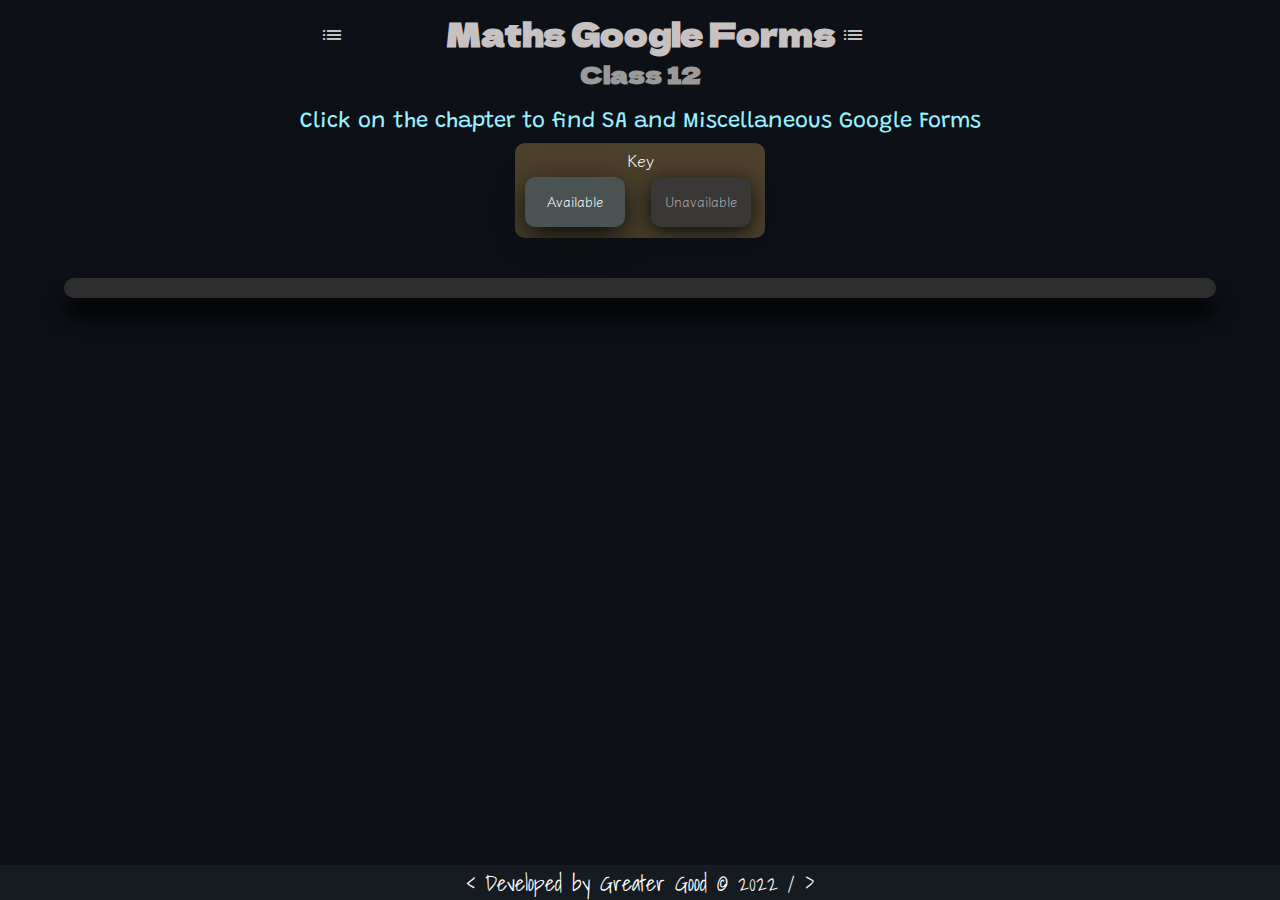
<file: index.html>
<!DOCTYPE >
<html>
  <head>
    <title>Maths Forms</title>
    <link rel="stylesheet" type="text/css" href="css/index.css" />
    <link rel="shortcut icon" type="image/jpg" href="assets/img/logo.png" />
    <meta name="viewport" content="width=device-width, initial-scale=1.0" />

    <link
      href="https://fonts.googleapis.com/icon?family=Material+Icons"
      rel="stylesheet"
    />
    <style>
      body {
        animation: transitionIn 0.75s;
      }
      @keyframes transitionIn {
        from {
          opacity: 0;
          transform: rotateX(-10deg);
        }
        to {
          opacity: 1;
          transform: rotateX(0deg);
        }
      }
    </style>
  </head>
  <body class="body">
    <h1>
      <span class="material-icons"> list_alt </span> Maths Google Forms
      <span class="material-icons"> list_alt </span>
    </h1>
    <h2>Class 12</h2>
    <div>
      <p class="p1">
        Click on the chapter to find SA and Miscellaneous Google Forms
      </p>
      <div id="sampleholder">
        <p>Key</p>
        <button
          class="gridbtn btnsample"
          ondblclick="window.location.href='//www.youtube.com/watch?v=dQw4w9WgXcQ'"
        >
          Available
        </button>
        <button class="gridbtn btnsample" disabled="true">Unavailable</button>
      </div>
    </div>
    <!-- <div>
      <table class="nav" align="center">
        <tr>
          <td class="tbl">
            <div class="section-top">
              <a
                href="site/1.html"
                class="link"
                style="text-decoration: none; color: rgb(0, 255, 34)"
                >Sets</a
              >
            </div>
          </td>
          <td class="tbl">
            <div class="section-top">
              <a
                href="site/2.html"
                class="link"
                style="text-decoration: none; color: rgb(0, 255, 34)"
                >Relations and Functions</a
              >
            </div>
          </td>
          <td class="tbl">
            <div class="section-top">
              <a
                href="site/3.html"
                class="link"
                style="text-decoration: none; color: rgb(0, 255, 34)"
                >Trigonometric Functions</a
              >
            </div>
          </td>

          <td class="tbl" id="blocked">
            <div class="section-top">
              <a
                href="#"
                class="link"
                style="text-decoration: none; color: white; cursor: no-drop"
                >Principle of Mathematical Induction</a
              >
            </div>
          </td>
        </tr>
        <tr>
          <td class="tbl" id="blocked">
            <div class="section-top">
              <a
                href="#"
                class="link"
                style="text-decoration: none; color: white; cursor: no-drop"
                >Complex Numbers and Quadratic Equations</a
              >
            </div>
          </td>
          <td class="tbl">
            <div class="section-top">
              <a
                href="site/6.html"
                class="link"
                style="text-decoration: none; color: rgb(0, 255, 34)"
                >Linear Inequalities</a
              >
            </div>
          </td>
          <td class="tbl">
            <div class="section-top">
              <a
                href="site/7.html"
                class="link"
                style="text-decoration: none; color: rgb(0, 255, 34)"
                >Permutations and Combinations</a
              >
            </div>
          </td>
          <td class="tbl" id="blocked">
            <div class="section-top">
              <a
                href="#"
                class="link"
                style="text-decoration: none; color: white; cursor: no-drop"
                >Binomial Theoram</a
              >
            </div>
          </td>
        </tr>
        <tr>
          <td class="tbl">
            <div class="section-top">
              <a
                href="site/9.html"
                class="link"
                style="text-decoration: none; color: rgb(0, 255, 34)"
                >Sequence and Series</a
              >
            </div>
          </td>
          <td class="tbl">
            <div class="section-top">
              <a
                href="site/10.html"
                class="link"
                style="text-decoration: none; color: rgb(0, 255, 34)"
                >Straight Lines</a
              >
            </div>
          </td>
          <td class="tbl">
            <div class="section-top">
              <a
                href="site/11.html"
                class="link"
                style="text-decoration: none; color: rgb(0, 255, 34)"
                >Conic Sections</a
              >
            </div>
          </td>
          <td class="tbl">
            <div class="section-top">
              <a
                href="site/12.html"
                class="link"
                style="text-decoration: none; color: rgb(0, 255, 34)"
                >Introduction to Three Dimensonal Geometry</a
              >
            </div>
          </td>
        </tr>
        <tr>
          <td class="tbl" id="blocked">
            <div class="section-top">
              <a
                href="#"
                class="link"
                style="text-decoration: none; color: white; cursor: no-drop"
                >Limits and<br />Derivatives</a
              >
            </div>
          </td>
          <td class="tbl" id="blocked">
            <div class="section-top">
              <a
                href="#"
                class="link"
                style="text-decoration: none; color: white; cursor: no-drop"
                >Mathematical<br />Reasoning</a
              >
            </div>
          </td>
          <td class="tbl" id="blocked">
            <div class="section-top">
              <a
                href="#"
                class="link"
                style="text-decoration: none; color: white; cursor: no-drop"
                >Statistics</a
              >
            </div>
          </td>
          <td class="tbl">
            <div class="section-top">
              <a
                href="site/16.html"
                class="link"
                style="text-decoration: none; color: rgb(0, 255, 34)"
                >Probability</a
              >
            </div>
          </td>
        </tr>
      </table>
      <div style="margin: 5px 0px 0px 0px; text-align: center; font-size: 20px">
        &#129047; Click Me :) &#129047;
        <div>
          <a
            href="https://www.youtube.com/watch?v=dQw4w9WgXcQ"
            target="_blank"
            rel="noopener noreferrer"
            ><img src="assets/img/logo2.png"
          /></a>
        </div>
        &#129041; Click Me :) &#129041;
      </div>
    </div> -->
    <div class="grade" id="maingrid"></div>

    <div class="footer">&lt; Developed by Greater Good © 2022 / &gt;</div>
    <script src="./js/main.js"></script>
  </body>
</html>
</file>
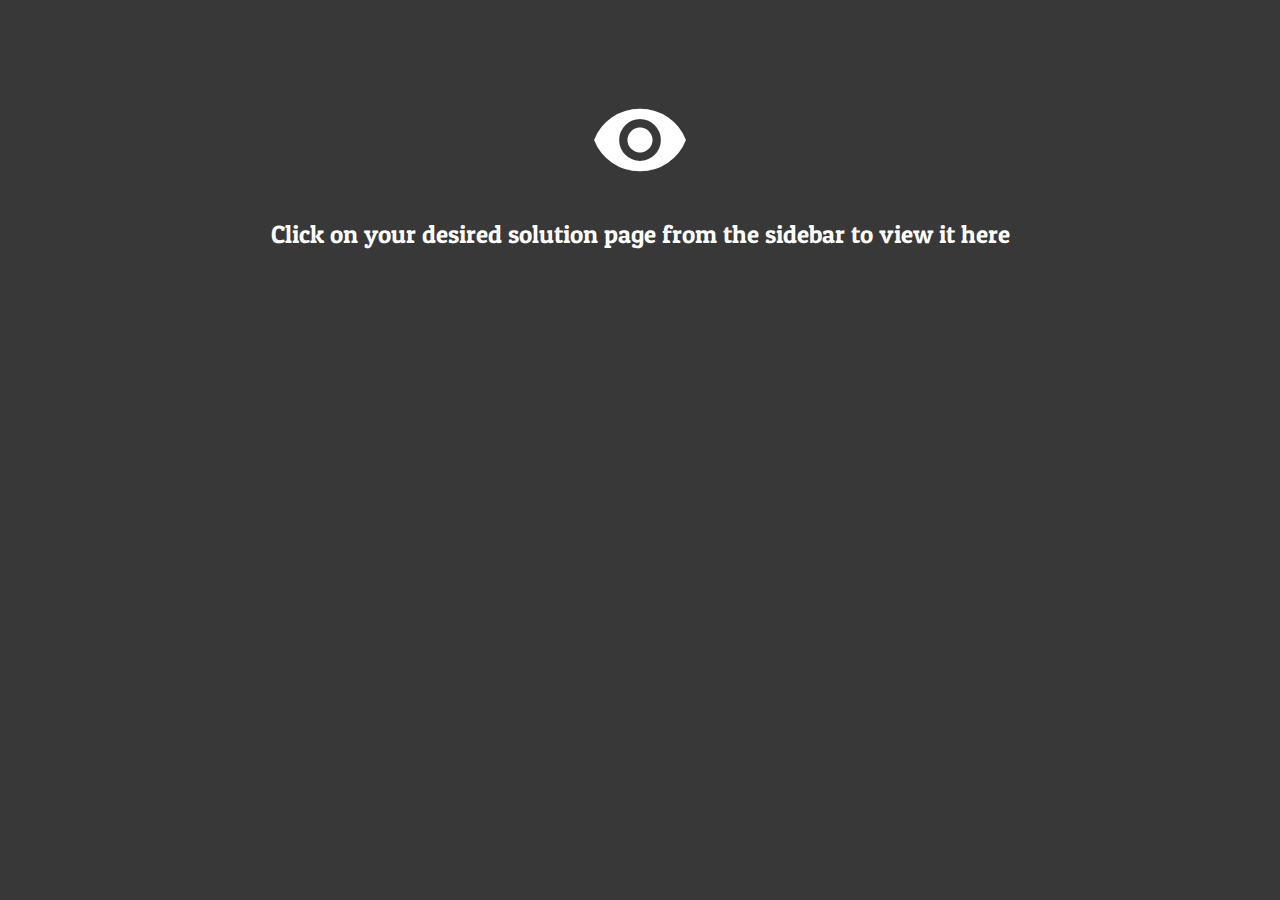
<file: pages/emptypdf.html>
<!DOCTYPE html>
<html lang="en">
  <head>
    <meta charset="UTF-8" />
    <meta http-equiv="X-UA-Compatible" content="IE=edge" />
    <meta name="viewport" content="width=device-width, initial-scale=1.0" />
    <link
      href="https://fonts.googleapis.com/icon?family=Material+Icons"
      rel="stylesheet"
    />
    <title>Empty PDF</title>
    <style>
      @import url("https://fonts.googleapis.com/css2?family=Patua+One&display=swap");
      body {
        background-color: rgb(56, 56, 56);
        color: white;
        margin-top: 10vh;
      }
      #bigicon {
        font-size: 100px;
        text-align: center;
        margin: auto;
        width: 100%;
      }
      p {
        text-align: center;
        font-size: 25px;
        font-family: "Patua One";
      }
      #verticalcenter {
        position: relative;
        top: 50%;
        animation-name: idle;
        animation-duration: 3s;
        animation-fill-mode: both;
        animation-direction: alternate;
        animation-iteration-count: infinite;
        animation-delay: 3s;
      }
      @keyframes idle {
        0% {
          transform: translateY(0);
        }
        100% {
          transform: translateY(10px);
        }
      }
    </style>
  </head>
  <body>
    <div id="verticalcenter">
      <span class="material-icons" id="bigicon">visibility</span>
      <p>
        Click on your desired solution page from the sidebar to view it here
      </p>
    </div>
  </body>
</html>
</file>
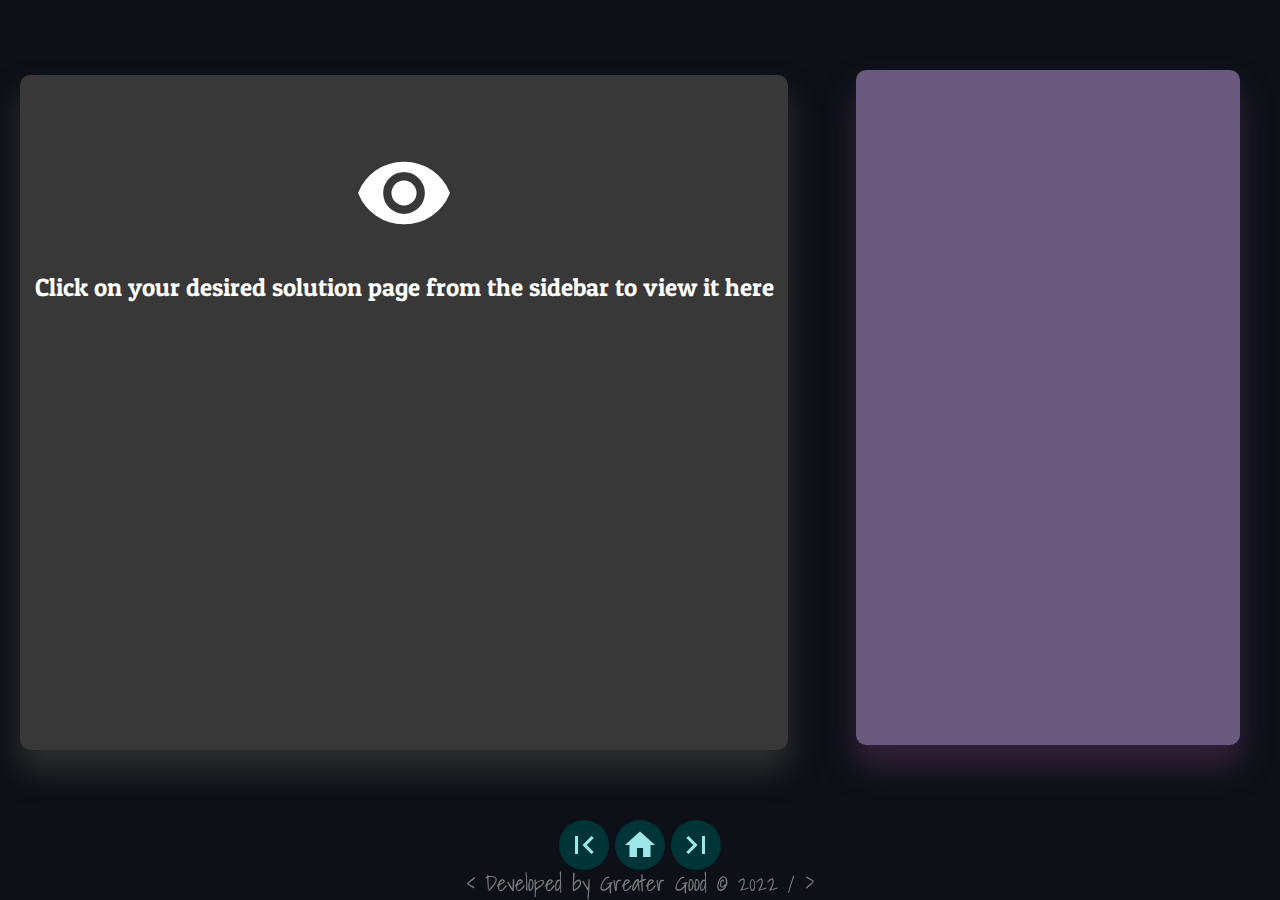
<file: pages/view.html>
<!DOCTYPE >
<html>
  <head>
    <title>View - Maths Forms</title>
    <link rel="stylesheet" type="text/css" href="../css/view.css" />
    <link rel="shortcut icon" type="image/jpg" href="assets/img/logo.png" />
    <link
      href="https://fonts.googleapis.com/icon?family=Material+Icons"
      rel="stylesheet"
    />
    <meta name="viewport" content="width=device-width, initial-scale=1.0" />
    <style></style>
  </head>
  <body class="body">
    <h1 id="htitle"></h1>
    <iframe src="./emptypdf.html" frameborder="0" id="pdfviewer"></iframe>
    <div id="sidebar"></div>
    <div id="pagination">
      <div id="pagbtngrp">
        <button id="prevbtn">
          <span class="material-icons md-36"> first_page </span>
        </button>
        <button onclick="window.location.href = '../index.html'">
          <span class="material-icons md-36"> home </span>
        </button>
        <button id="nextbtn">
          <span class="material-icons md-36"> last_page </span>
        </button>
      </div>
    </div>
    <button id="sidebartoggler">
      <span class="material-icons md-36"> menu </span>
    </button>
    <code id="prevchap"></code>
    <code id="nextchap"></code>
    <div class="footer">&lt; Developed by Greater Good © 2022 / &gt;</div>
    <script src="../js/view.js"></script>
  </body>
</html>
</file>
<file: css/index.css>
@import url("https://fonts.googleapis.com/css2?family=Klee+One&display=swap");
@import url("https://fonts.googleapis.com/css2?family=Shadows+Into+Light&display=swap");
@import url('https://fonts.googleapis.com/css2?family=Dela+Gothic+One&display=swap');
@import url('https://fonts.googleapis.com/css2?family=Grandstander&display=swap');
body {
  font-family: "Klee One", cursive;
  background-color: #0d1117;
  color: white;
  margin: 0px;
  -webkit-touch-callout: none;
  -webkit-user-select: none;
  -khtml-user-select: none;
  -moz-user-select: none;
  -ms-user-select: none;
  user-select: none;
}
span .material-icons {
  font-size: 200px;
}
div.header {
  font-size: 55px;
  background-color: #161b22;
  width: 100%;
  margin: 0px auto;
  padding: 0px;
}
h1 {
  margin-top: 10px;
  text-align: center;
  color: rgb(200, 193, 193);
  font-family: "Dela Gothic One";
  margin-bottom: 0px
}
h2 {
  text-align: center;
  color: rgb(154, 154, 154);
  font-family: "Dela Gothic One";
  margin-top: 0px
}
p.p1 {
  text-align: center;
  color: rgb(153, 240, 255);
  font-size: 22px;
  font-family: "Grandstander";
  margin: 10px 0px 0px 0px;
}
table.nav {
  text-align: center;
  border-spacing: 10px;
  font-size: 22px;
  margin-top: 5px;
  margin-bottom: 5px;
}
td.tbl {
  background-color: rgb(0, 47, 59);
  border-radius: 10px;
  /* width:260px; */
  border: 2px solid transparent;
  padding: 5px;
  transition: 0.3s;
}
#blocked:hover {
  cursor: no-drop;
  background-color: darkred;
}
td:hover {
  background-color: #11485e;
  border: 2px solid rgb(62, 145, 145);
  box-shadow: 0px 5px 25px rgb(42, 85, 87);
  transition: 0.2s;
}
div.footer {
  font-family: "Shadows Into Light", cursive;
  background-color: #161b22;
  text-align: center;
  font-size: 22px;
  overflow: hidden;
  position: fixed;
  bottom: 0;
  width: 100%;
}
a img {
  transition: 0.4s;
}
a img:hover {
  filter: brightness(150%);
  transition: 0.2s;
}
.link {
  width: 100%;
  height: 100%;
}
div.section-top {
  width: 260px;
}
.grade {
  height: fit-content;
  background-color: rgb(46, 46, 46);
  box-shadow: 0 20px 20px black;
  margin: 40px 5vw;
  border-radius: 10px;
  padding: 10px 0;
  /* padding: 10px; */
}
.grade h2 {
  text-align: center;
  padding: 20px;
}
.gridbtn {
  height: 80px;
  width: calc(20vw);
  margin: 5px 1vw;
  padding: 0px;
  /* display: block; */
  overflow: hidden;
  text-align: center;
  cursor: pointer;
  display: inline-table;

  border-radius: 10px;
  outline: none;
  color: rgb(255, 255, 255);
  background-color: rgb(75, 82, 82);
  box-shadow: 0 10px 30px rgb(12, 12, 12);
  font-family: "Klee One";
  transition: 0.5s;
  border: 2px solid rgba(0, 255, 255, 0);
  border: none
}
.gridbtn:hover {
  border: 2px solid rgb(0, 255, 255);
  box-shadow: 0 10px 30px rgb(63, 249, 255);
  background-color: rgb(31, 123, 135);
  color: rgb(159, 253, 255);
  transition: 0.2s;
  text-shadow: 0 10px 5px rgba(44, 44, 44, 0.533);
}
.gridbtn:disabled {
  background-color: rgb(58, 55, 55);
  border: 2px solid rgba(255, 0, 0, 0);
  box-shadow: 0 5px 20px rgb(12, 12, 12);
  color: rgb(174, 174, 174);
  transition: 0.5s;
  cursor: not-allowed;
}
.gridbtn:disabled:hover {
  background-color: rgb(87, 34, 34);
  border: 2px solid red;
  color: rgb(222, 110, 110);
  box-shadow: 0 10px 30px rgb(255, 63, 63);
  transition: 0.2s;
}
.gridbtn p {
  display: inline-flex;
  font-size: 1.25em;
  position: relative;
  margin: 0 auto;
  /* padding: 10px; */
  /* max-width: 19vw; */
  /* margin-left: 50%; */
  vertical-align: middle;
  text-align: center;
  /* top: 50%;
  transform: translateY(-10%);
  align-self: center; */
}
#sampleholder {
  width: 250px;
  height: 95px;
  background-color: rgb(76, 65, 43);
  border-radius: 10px;
  margin: 10px auto;
}
#sampleholder p{
text-align: center;
margin: 0;
padding-top: 5px;
}
.btnsample {
  height: 50px;
  width: 100px;
  margin: 10px;
  margin-top: 5px;
}

@media (max-width: 900px) {
  .gridbtn {
    width: calc(50% - 20px);
  }
  #sampleholder {
    width: 90vw;
  }
  .btnsample {
    width: calc(50% - 30px);
  }
  p.p1 {
    margin: 30px 10px;
    font-size: 0.8em;
  }
  h1 {
    font-size: 27.5px;
  }
  div.footer {
    font-size: 16px;
  }
}
@media (max-width: 400px){
  .gridbtn {
    width: calc(100% - 10px);
  }
  .btnsample {
    width: calc(50% - 30px);
  }
  
}
</file>
<file: css/view.css>
@import url("https://fonts.googleapis.com/css2?family=Klee+One&display=swap");
@import url("https://fonts.googleapis.com/css2?family=Shadows+Into+Light&display=swap");
@import url('https://fonts.googleapis.com/css2?family=Dela+Gothic+One&display=swap');
@import url('https://fonts.googleapis.com/css2?family=Grandstander&display=swap');
@import url('https://fonts.googleapis.com/css2?family=Courier+Prime&display=swap');
body {
  font-family: "Klee One", cursive;
  background-color: #0d1117;
  color: white;
  margin: 0px;
  -webkit-touch-callout: none;
  -webkit-user-select: none;
  -khtml-user-select: none;
  -moz-user-select: none;
  -ms-user-select: none;
  user-select: none;
}
div.header {
  font-size: 35px;
  background-color: #161b22;
  width: 100%;
  margin: 0px auto;
  padding: 0px;
}
.material-icons.md-18 { font-size: 18px; }
.material-icons.md-24 { font-size: 24px; }
.material-icons.md-36 { font-size: 36px; }
.material-icons.md-48 { font-size: 40px; }
h1 {
  text-align: center;
  font-family: "Dela Gothic One";
  position: fixed;
  margin-top: 7.5px;
  font-size: 30px;
  /* left: 50%; */
  /* transform: translateX(-25%); */
  width: 100%
}
p.p1 {
  text-align: center;
  color: rgb(82, 215, 238);
  font-size: 30;
  margin: 10px 0px 0px 0px;
}
table.nav {
  text-align: center;
  border-spacing: 10px;
  font-size: 22px;
  margin-top: 5px;
  margin-bottom: 5px;
}
td.tbl {
  background-color: rgb(0, 47, 59);
  border-radius: 10px;
  /* width:260px; */
  border: 2px solid transparent;
  padding: 5px;
  transition: 0.3s;
}
#blocked:hover {
  cursor: no-drop;
  background-color: darkred;
}
td:hover {
  background-color: #11485e;
  border: 2px solid rgb(62, 145, 145);
  box-shadow: 0px 5px 25px rgb(42, 85, 87);
  transition: 0.2s;
}
div.footer {
  font-family: "Shadows Into Light", cursive;
  text-align: center;
  font-size: 22px;
  overflow: hidden;
  position: fixed;
  color: rgba(255, 255, 255, 0.458);
  bottom: 0;
  width: 100%;
}
a img {
  transition: 0.4s;
}
a img:hover {
  filter: brightness(150%);
  transition: 0.2s;
}
.link {
  width: 100%;
  height: 100%;
}
div.section-top {
  width: 260px;
}
.grade {
  height: 400px;
  background-color: rgb(100, 100, 100);
  margin: 75px 5vw;
  margin-top: 2000px;
  border-radius: 10px;
  /* padding: 10px; */
}
.grade h2 {
  text-align: center;
  padding: 20px;
}
.gridbtn {
  height: 100px;
  width: calc(20vw);
  margin: 5px 2.5vw;
  display: block;
  overflow: hidden;
}
.gridbtn p {
  line-height: 0;
}

iframe {
  height: 75vh;
  width: 60vw;
  margin: 20px;
  margin-top: 75px;
  border-radius: 10px;
  box-shadow: 0 20px 30px rgb(46, 46, 46);
  transition: 1s;
}
#sidebar {
  background-color: rgb(105, 89, 125);
  box-shadow: 0 20px 30px rgb(53, 34, 59);
  position: fixed;
  right: 40px;
  top: 70px;
  height: 75vh;
  width: 30vw;
  border-radius: 10px;
  overflow-y: auto;
  z-index: 50;
}
.container {
  background-color: rgb(46, 39, 61);
  height: fit-content;
  margin: 20px;
  padding: 10px;
  width: calc(100% -40px);
  box-shadow: 0 10px 15px rgba(53, 34, 59, 0.586);
  border-radius: 10px;
}
.container h3 {
  text-align: center;
  padding-bottom: 5px;
  background-color: rgb(246, 244, 249);
  border-radius: 10px;
  color: rgb(82, 82, 82);
  box-shadow: 0 10px 30px rgba(34, 8, 64, 0.44);
}
.container button {
  border: none;
  color: rgb(209, 200, 218);
  background-color:rgb(71, 66, 76);
  box-shadow: 0 20px 20px rgba(28, 27, 29, 0.479);
  margin: 5px;
  padding: 2.5px;
  font-size: 20px;
  height: 50px;
  cursor: pointer;
  border-radius: 5px;
  font-family: "Klee One";
  transition: 0.8s
}
.container button:hover {
  transition: 0.2s;
  background-color: rgb(216, 191, 237);
  box-shadow: 0 0 50px rgb(128, 0, 255);
  color: rgb(182, 17, 243);
  text-shadow: 0 5px 5px rgb(128, 0, 255);
}
.container button:active {
  transition: 0.2s;
  background-color: rgb(182, 17, 243);
  box-shadow: 0 0 50px rgb(255, 0, 221);
  color: rgb(255, 255, 255);
  text-shadow: 0 5px 5px rgb(128, 0, 255);
}
#SAcontainer button {
  width: 75px;
}
#MISCcontainer button {
  width: fit-content;
  padding: 0 15px;
}
#pagination {
  position: fixed;
  left: 50%;
  bottom: 30px;
  width: fit-content;
  left: 50%;
  transform: translateX(-50%)
}

#pagination button {
  border: none;
  outline: none;
  height: 50px;
  width: 50px;
  border-radius: 100px;
  cursor: pointer;
  z-index: 100;

  background-color: rgb(0, 53, 55);
  color: rgb(158, 230, 232);
  transition: 0.5s;
}
#pagination button:hover {
  background-color: rgb(148, 251, 255);
  color: rgb(14, 75, 77);
  transition: 0.2s;
  box-shadow: 0 0 20px cyan;
}
#pagination button:disabled {
  background-color: rgb(55, 55, 55);
  color: rgb(141, 141, 141);
  cursor: not-allowed;
}
#pagination button:disabled:hover {
  background-color: rgb(255, 55, 55);
  box-shadow: 0 0 20px red;
  color: rgb(82, 0, 0);
}
#prevchap, #nextchap {
  width: calc(50% - 100px);
  position: fixed;
  padding: 10px;
  text-shadow: 10px 10px 20px cyan, 10px -10px 20px cyan, -10px -10px 20px cyan, -10px 10px 20px cyan;
  color: white;
  bottom: 35px;
  font-family: "Courier Prime";  z-index: 10;
}
#prevchap {
  text-align: right;
  left: 0px;
}
#nextchap {
  text-align: left;
  right: 0px;
}
#sidebartoggler {
  position: fixed;
  border: none;
  outline: none;
  height: 80px;
  width: 80px;
  border-radius: 100px 0 0 100px;
  cursor: pointer;
  z-index: 100;
  right: 0px;
  bottom: 30px;;

  background-color: rgb(39, 0, 55);
  color: rgb(204, 158, 232);
  transition: 0.5s;
  z-index: 30;
  visibility: hidden;
}


@media (max-width: 900px) {
  #prevchap, #nextchap {
    visibility: hidden;
  }
  h1 {
    font-size: 3.5vw;
    margin-top: 10px;
  }
  iframe {
    width: 100%;
    margin: 75px 0 0 0;
    border-radius: 0px;
    height: 80vh;
  }
  div.footer {
    font-size: 16px;
  }
  #sidebar {
    position: fixed;
    top: 80px;
    right: -100vw;
    width: calc(100vw - 40px);
    height: 80vh;
    transition: 0.5s;
  }
  #MISCcontainer button {
    width: calc(100% - 10px);
  }
  #sidebartoggler {
    visibility: visible;
  }
  #pagination button {
    height: 80px;
    width: 80px;
  }
}
@media (max-width: 400px) {
  #SAcontainer button {
    width: calc(100% - 10px);
  }
  #pagination button {
    height: 60px;
    width: 60px;
  }
  #sidebartoggler {
    height: 60px;
    width: 60px;
    bottom: 35px;
  }
}
</file>
